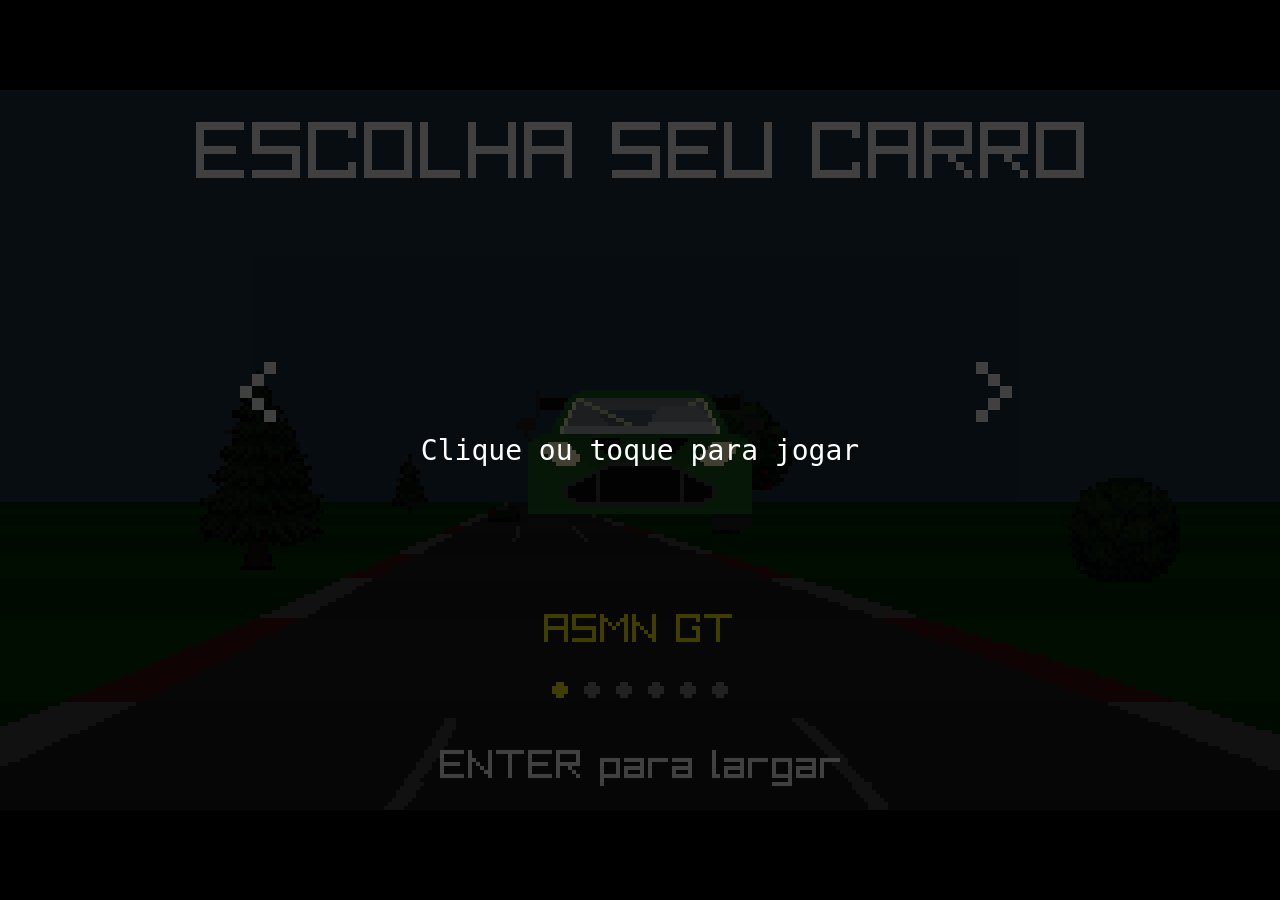
<file: app/views/static/jogo/index.html>
<!doctypehtml><html lang=pt-br><head><meta charset=utf-8><meta content="width=device-width,initial-scale=1"name=viewport><title>Top Gear (raylib)</title><style>body,html{margin:0;height:100%;background:#000;overflow:hidden}body{display:flex;align-items:center;justify-content:center}canvas{width:min(100vw,calc(100vh * 16 / 9));height:auto;image-rendering:pixelated;outline:0}#inicio{position:fixed;inset:0;z-index:10;display:flex;align-items:center;justify-content:center;background:rgba(0,0,0,.75);color:#fff;font:28px monospace;text-align:center;cursor:pointer}</style></head><body><canvas id=canvas oncontextmenu=event.preventDefault() tabindex=-1></canvas><div id=inicio>Carregando...</div><script>var inicio=document.getElementById("inicio"),Module={canvas:document.getElementById("canvas"),setStatus:function(e){e||(inicio.textContent="Clique ou toque para jogar")}};function comecar(){inicio.style.display="none"}inicio.addEventListener("click",comecar),inicio.addEventListener("touchend",comecar),window.addEventListener("keydown",function(e){["ArrowUp","ArrowDown","ArrowLeft","ArrowRight"," "].indexOf(e.key)>-1&&e.preventDefault()},{passive:!1})</script><script async src=index.js></script></body></html>
</file>
